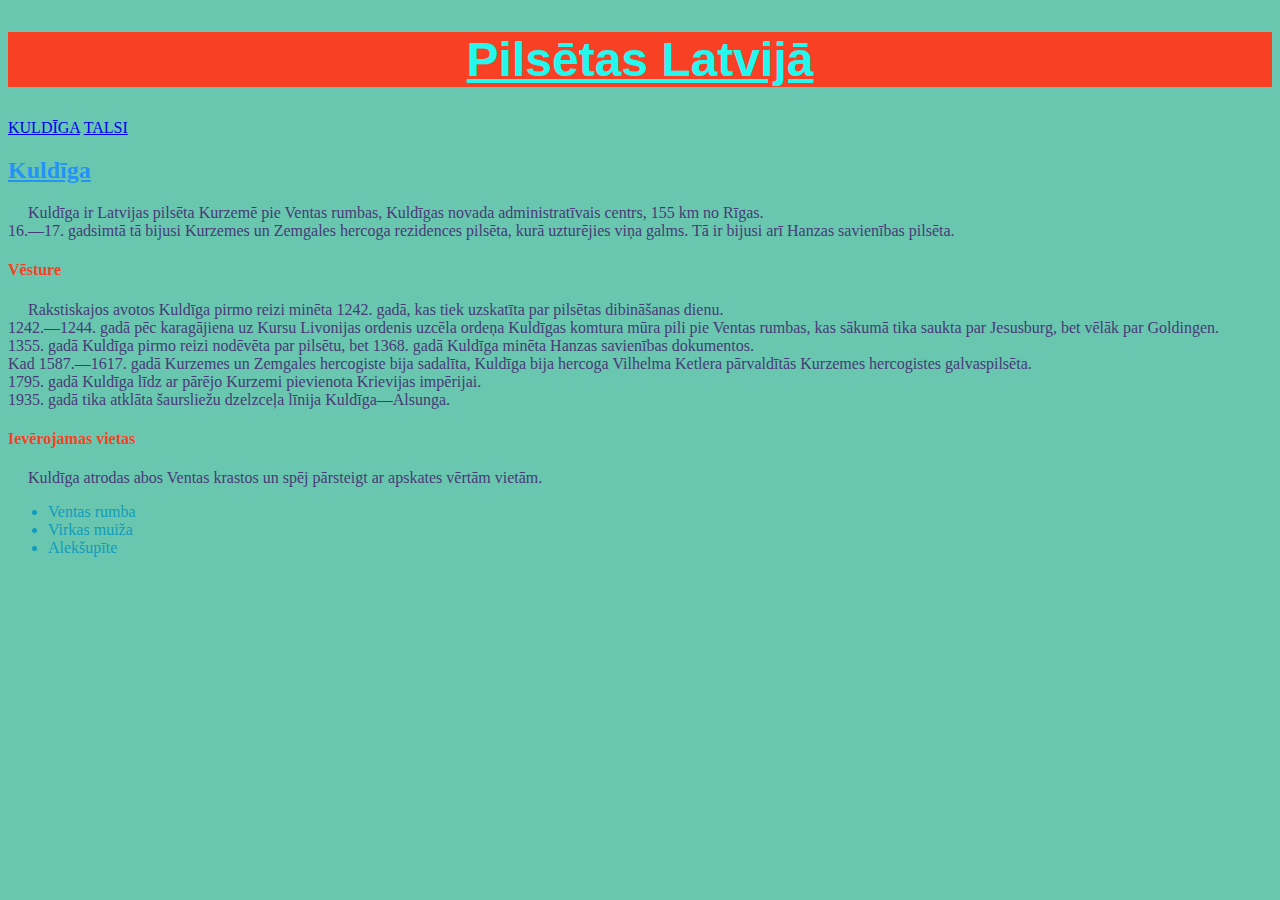
<file: Project Folder/index.html>
<!DOCTYPE html>
<html lang="en">
  <head>
    <title>Hello!</title>
    <meta charset="utf-8">
    <meta http-equiv="X-UA-Compatible" content="IE=edge">
    <meta name="viewport" content="width=device-width, initial-scale=1">
  <link rel="stylesheet" href="stils.css">
  </head>  
  <body>
<!DOCTYPE html>
<html lang="en">
  <head>
    <title>Hello!</title>
    <meta charset="utf-8">
  
  </head>  
  <body>
    <h1>
       Pilsētas Latvijā
    </h1>
    <a href="index.html">KULDĪGA</a>
    <a href="talsi.html">TALSI</a>
    
    <h2>
      Kuldīga
    </h2>
    <p>
      Kuldīga ir Latvijas pilsēta Kurzemē pie Ventas rumbas,
      Kuldīgas novada administratīvais centrs, 155 km no Rīgas.
      <br>
      16.—17. gadsimtā tā bijusi Kurzemes un Zemgales hercoga 
      rezidences pilsēta, kurā uzturējies viņa galms.
      Tā ir bijusi arī Hanzas savienības pilsēta.
    </p>
    <h4>
      Vēsture
    </h4>
    <p>
      Rakstiskajos avotos Kuldīga pirmo reizi minēta 1242. gadā, 
      kas tiek uzskatīta par pilsētas dibināšanas dienu. 
      <br>
      1242.—1244. gadā pēc karagājiena uz Kursu Livonijas ordenis 
      uzcēla ordeņa Kuldīgas komtura mūra pili pie Ventas rumbas,
      kas sākumā tika saukta par Jesusburg, bet vēlāk par Goldingen.
      <br>
      1355. gadā Kuldīga pirmo reizi nodēvēta par pilsētu,
      bet 1368. gadā Kuldīga minēta Hanzas savienības dokumentos.
      <br>       
      Kad 1587.—1617. gadā Kurzemes un Zemgales hercogiste bija
      sadalīta, Kuldīga bija hercoga Vilhelma Ketlera pārvaldītās 
      Kurzemes hercogistes galvaspilsēta. 
      <br>
      1795. gadā Kuldīga līdz ar pārējo Kurzemi pievienota Krievijas impērijai.
      <br>
      1935. gadā tika atklāta šaursliežu dzelzceļa līnija Kuldīga—Alsunga.
    </p>
   
    <h4>
      Ievērojamas vietas
    </h4>
    <p>
       Kuldīga atrodas abos Ventas krastos un spēj pārsteigt ar apskates vērtām vietām.
    </p>
    <ul>
      <li>Ventas rumba</li>
      <li>Virkas muiža</li>
      <li>Alekšupīte</li>
    </ul>
  </body>
</html>

  </body>
</html>
</file>
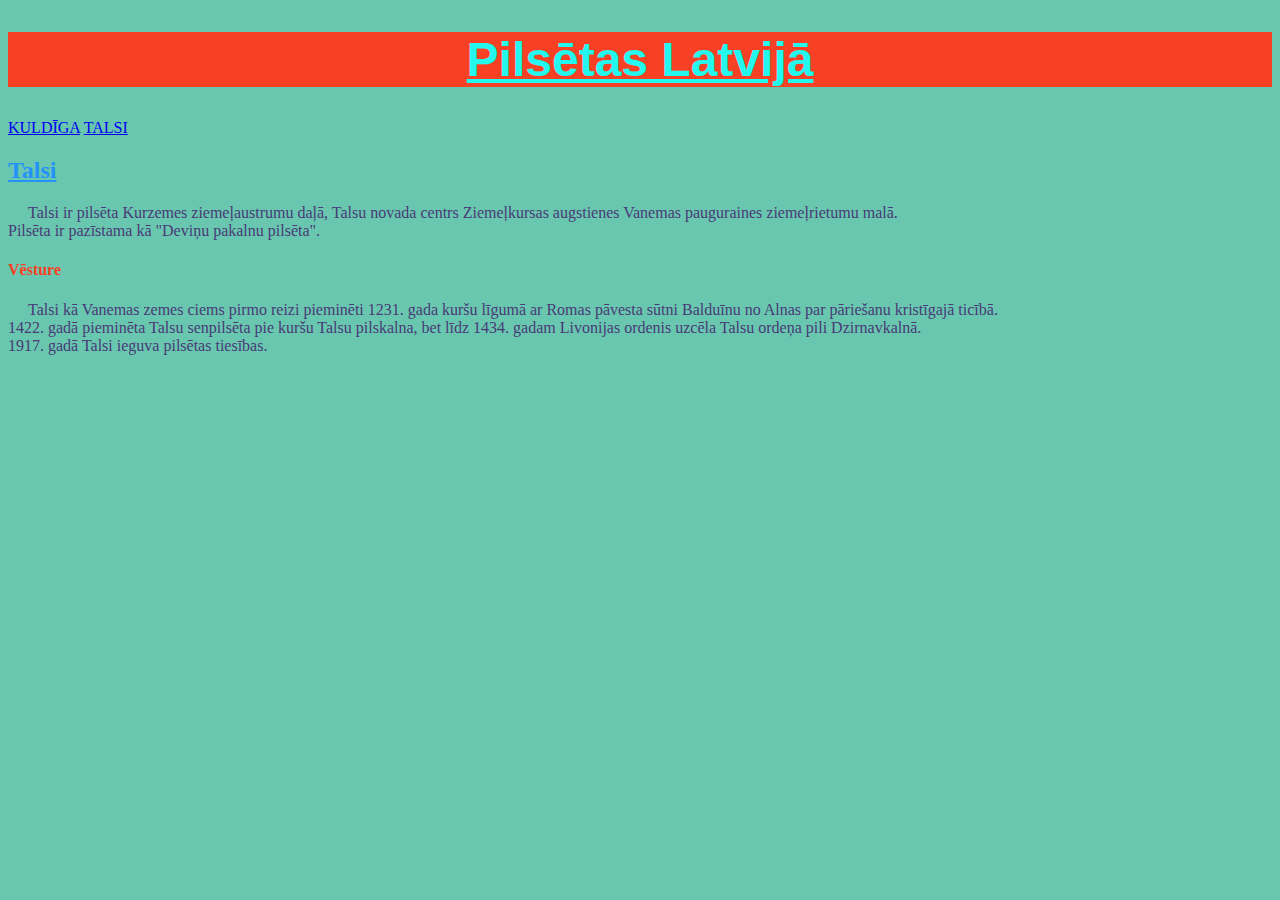
<file: Project Folder/talsi.html>
<!DOCTYPE html>
<html lang="en">
  <head>
    <title>Hello!</title>
    <meta charset="utf-8">
    <link rel="stylesheet" href="stils.css">
  </head>  
  <body>
    <h1>
       Pilsētas Latvijā
    </h1>
    <a href="index.html">KULDĪGA</a>
    <a href="talsi.html">TALSI</a>
    
    <h2>
      Talsi
    </h2>
    <p>
      Talsi ir pilsēta Kurzemes ziemeļaustrumu daļā,
      Talsu novada centrs Ziemeļkursas augstienes Vanemas
      pauguraines ziemeļrietumu malā.
      <br>
      Pilsēta ir pazīstama kā "Deviņu pakalnu pilsēta". 
   </p>
    <h4>
      Vēsture
    </h4>
 <p>
   Talsi kā Vanemas zemes ciems pirmo reizi pieminēti 1231. gada
   kuršu līgumā ar Romas pāvesta sūtni Balduīnu no Alnas par 
   pāriešanu kristīgajā ticībā. 
   <br>
   1422. gadā pieminēta Talsu senpilsēta pie kuršu Talsu pilskalna,
   bet līdz 1434. gadam Livonijas ordenis uzcēla Talsu ordeņa pili
   Dzirnavkalnā.
   <br>
  1917. gadā Talsi ieguva pilsētas tiesības.
    </p>
  </body>
</html>
</file>
<file: Project Folder/stils.css>
body{
  background-color:rgb(105,199, 175);
}
h1{
  background-color:rgb(248, 65, 36);
  color:rgb(36, 248, 238);
  font-size:36pt;
  text-align: center;
  text-decoration: underline;
  font-family: 'Oswald', sans-serif;

}
h2{
  color:rgb(36, 146, 248);
  text-decoration: underline;
}
h4{
  color:rgb(248, 65, 36);
}
p{
  color:rgb(72, 58, 119);
  text-indent: 20px;
}
ul{
  color:rgb(18, 155, 189);
}
</file>
